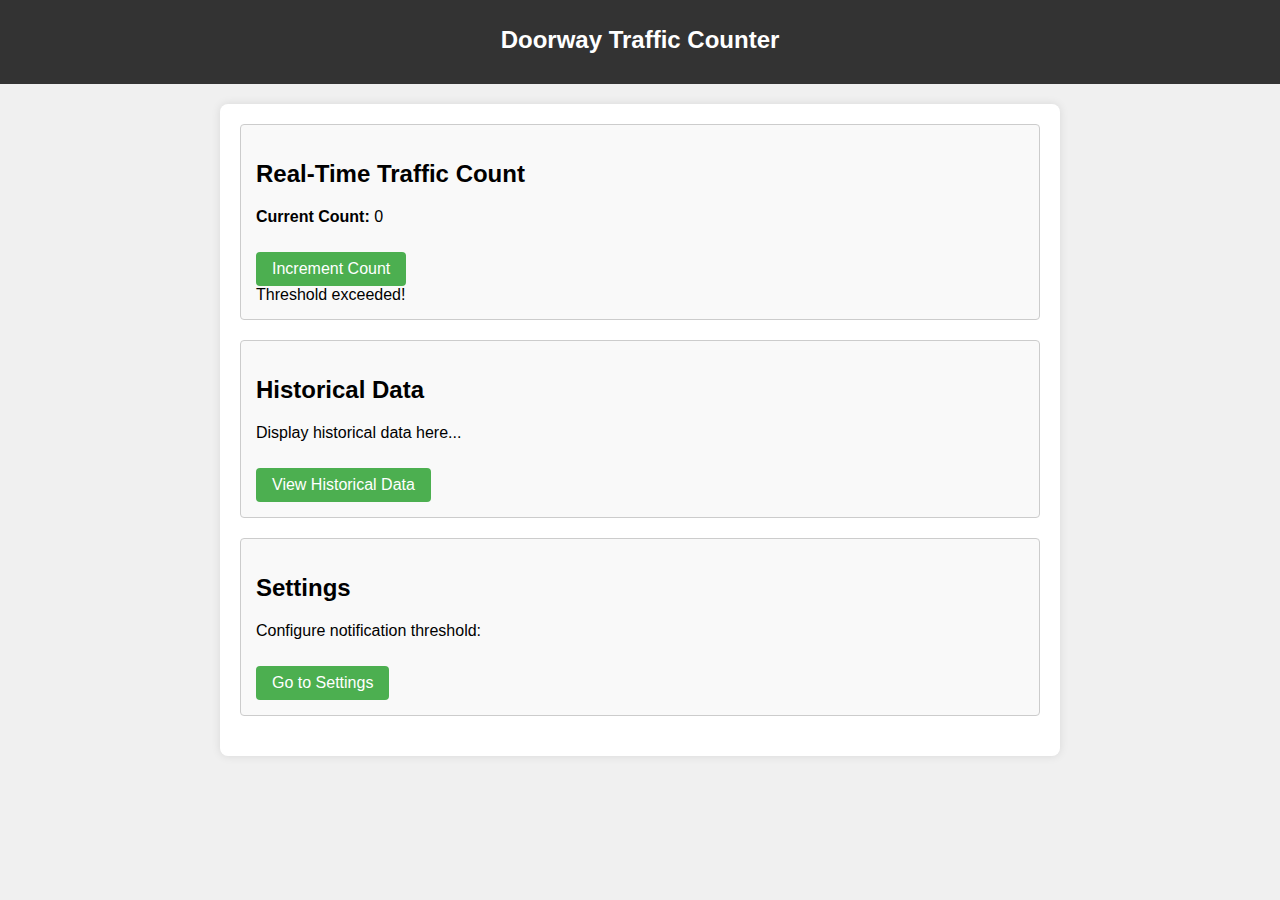
<file: UI/index.html>
<!DOCTYPE html>
<html lang="en">
<head>
    <meta charset="UTF-8">
    <meta name="viewport" content="width=device-width, initial-scale=1.0">
    <title>Doorway Traffic Counter</title>
	<link rel="stylesheet" href="styles.css">
</head>
<body>
<header>
    <h1>Doorway Traffic Counter</h1>
</header>
<div class="container">
    <div class="traffic-data">
        <h2>Real-Time Traffic Count</h2>
        <p>
            <strong>Current Count:</strong>
            <span id="current-count">0</span>
        </p>
        <button class="button" onclick="incrementCount()">Increment Count</button>
        <div id="threshold-exceeded-msg" class="threshold-exceeded">Threshold exceeded!</div>
    </div>
    <div class="traffic-data">
        <h2>Historical Data</h2>
        <p>Display historical data here...</p>
        <a href="DataAnalysis.html" class="button">View Historical Data</a>
    </div>
    <div class="traffic-data">
        <h2>Settings</h2>
        <p>Configure notification threshold:</p>
        <a href="Settings.html" class="button">Go to Settings</a>
    </div>
</div>

<script>
    let count = 0;
    let threshold = 0;

    function incrementCount() {
        count++;
        document.getElementById('current-count').innerText = count;
        checkThreshold(count);
        // Code to send count data to backend or process further
    }

    function checkThreshold(currentCount) {
        fetchThreshold()
            .then(thresholdValue => {
                threshold = thresholdValue;
                if (currentCount >= threshold) {
                    showThresholdExceededMessage();
                } else {
                    hideThresholdExceededMessage();
                }
            })
            .catch(error => {
                console.error('Error fetching threshold:', error);
            });
    }

    function fetchThreshold() {
        return new Promise((resolve, reject) => {
            // Fetch the threshold value from localStorage or another persistent storage
            const storedThreshold = localStorage.getItem('notificationThreshold');
            if (storedThreshold === null) {
                reject('Notification threshold not set.');
            } else {
                resolve(parseInt(storedThreshold, 10));
            }
        });
    }

    function showThresholdExceededMessage() {
        document.getElementById('threshold-exceeded-msg').classList.add('show');
    }

    function hideThresholdExceededMessage() {
        document.getElementById('threshold-exceeded-msg').classList.remove('show');
    }
</script>

</body>
</html>
</file>
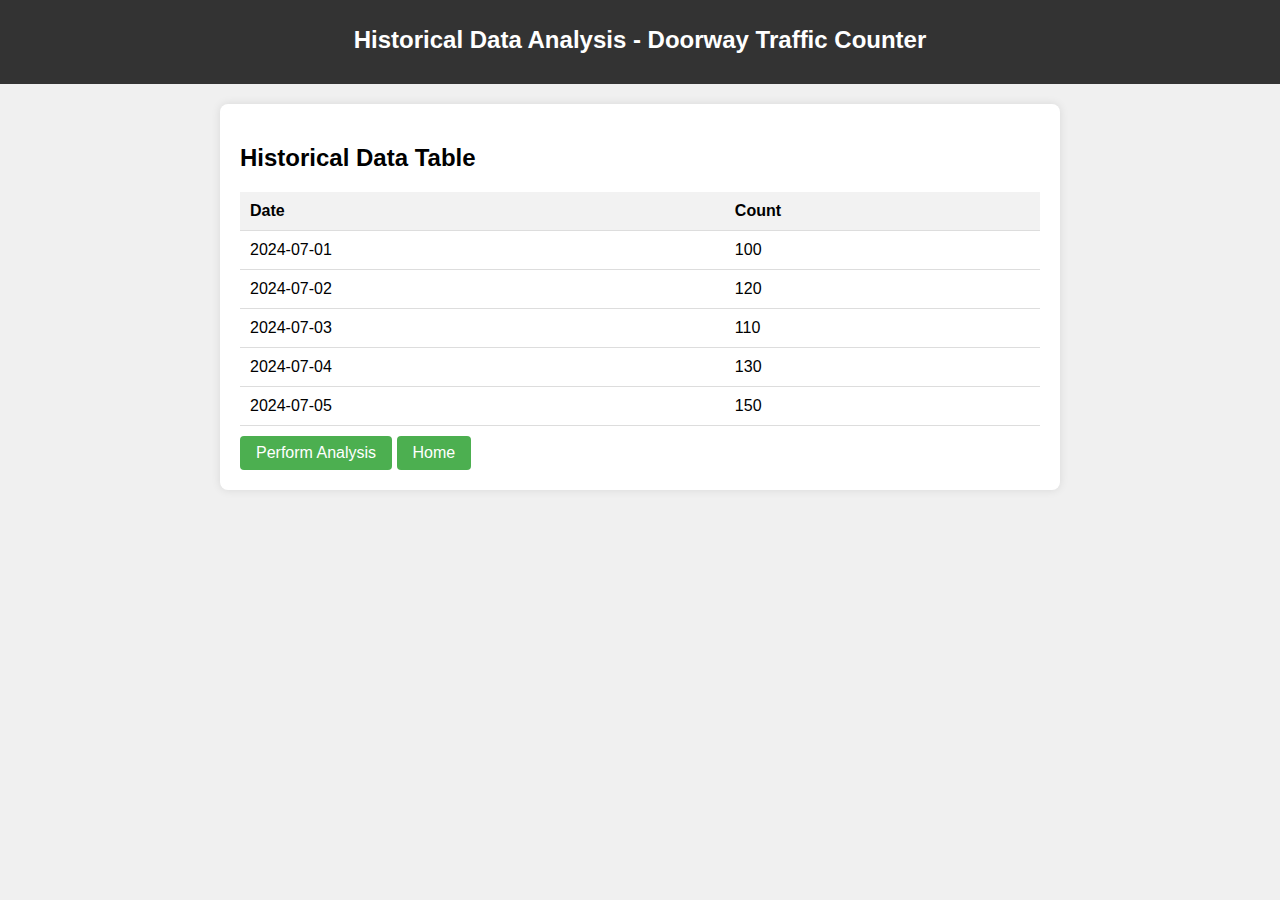
<file: UI/DataAnalysis.html>
<!DOCTYPE html>
<html lang="en">
<head>
    <meta charset="UTF-8">
    <meta name="viewport" content="width=device-width,initial-scale=1">
    <title>Historical Data Analysis - Doorway Traffic Counter</title>
	<link rel="stylesheet" href="styles.css">

</head>
<body>
<header>
    <h1>Historical Data Analysis - Doorway Traffic Counter</h1>
</header>
<div class="container">
    <h2>Historical Data Table</h2>
    <table id="data-table">
        <thead>
            <tr>
                <th>Date</th>
                <th>Count</th>
            </tr>
        </thead>
        <tbody></tbody>
    </table>
    <div id="analysis-results"></div>
    <button class="button" onclick="performAnalysis()">Perform Analysis</button>
    <a href="index.html" class="button">Home</a>
</div>
<script>
    // Sample historical data (replace with actual data fetching logic)
    const historicalData = [
        { date: '2024-07-01', count: 100 },
        { date: '2024-07-02', count: 120 },
        { date: '2024-07-03', count: 110 },
        { date: '2024-07-04', count: 130 },
        { date: '2024-07-05', count: 150 }
    ];

    // Function to populate the table with historical data
    function populateTable() {
        const tableBody = document.querySelector('#data-table tbody');
        historicalData.forEach(entry => {
            const row = document.createElement('tr');
            row.innerHTML = `<td>${entry.date}</td><td>${entry.count}</td>`;
            tableBody.appendChild(row);
        });
    }

    // Function to perform analysis (replace with actual analysis logic)
    function performAnalysis() {
        const counts = historicalData.map(entry => entry.count);
        const total = counts.reduce((acc, val) => acc + val, 0);
        const average = total / counts.length;
        const max = Math.max(...counts);
        const min = Math.min(...counts);

        const analysisResults = document.getElementById('analysis-results');
        analysisResults.innerHTML = `
            <h2>Analysis Results</h2>
            <p><strong>Total Count:</strong> ${total}</p>
            <p><strong>Average Count:</strong> ${average.toFixed(2)}</p>
            <p><strong>Maximum Count:</strong> ${max}</p>
            <p><strong>Minimum Count:</strong> ${min}</p>
        `;
    }

    // Populate the table when the page loads
    document.addEventListener('DOMContentLoaded', () => {
        populateTable();
    });
</script>
</body>
</html>
</file>
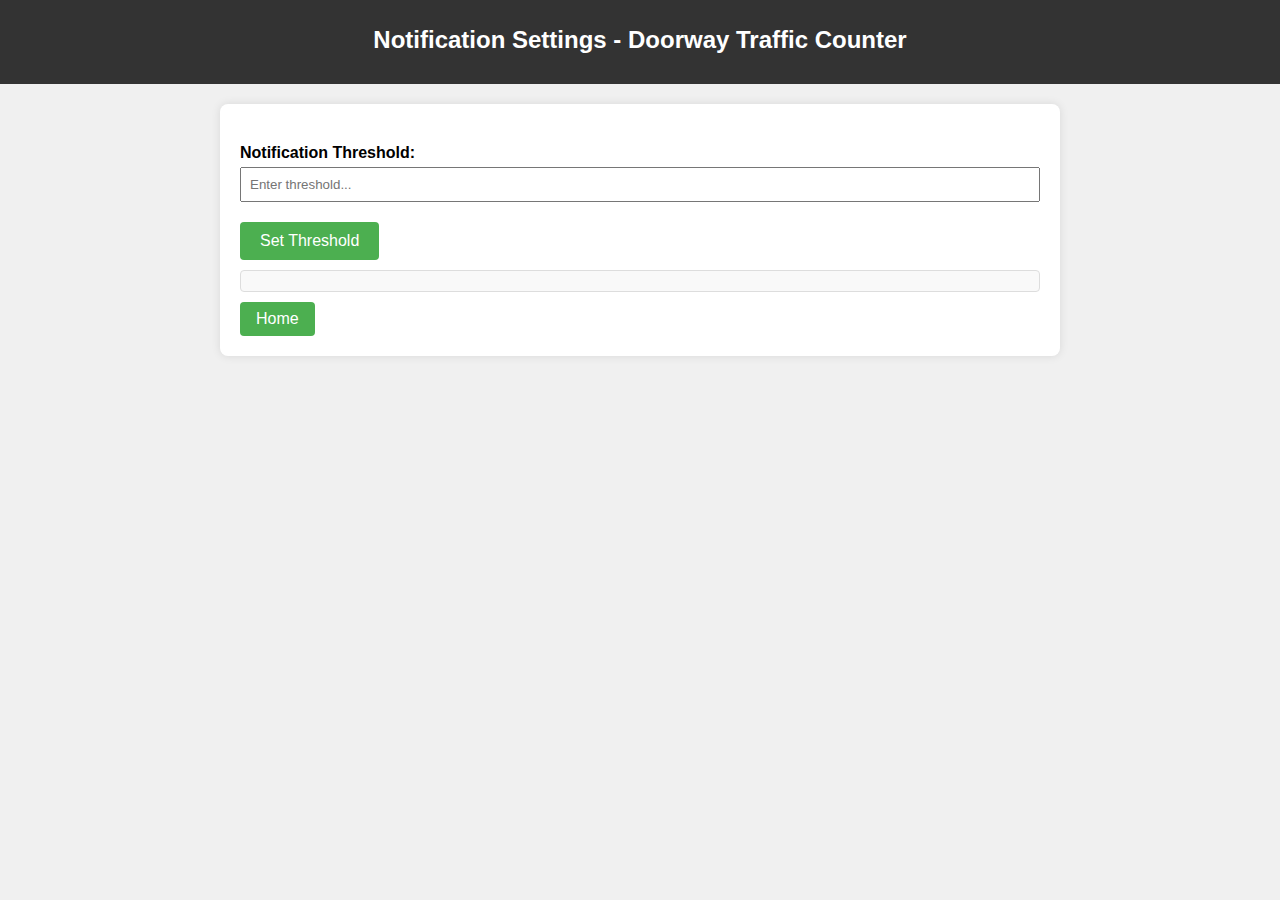
<file: UI/Settings.html>
<!DOCTYPE html>
<html lang="en">
<head>
    <meta charset="UTF-8">
    <meta name="viewport" content="width=device-width, initial-scale=1">
    <title>Notification Settings - Doorway Traffic Counter</title>
    <link rel="stylesheet" href="styles.css">
</head>
<body>
<header>
    <h1>Notification Settings - Doorway Traffic Counter</h1>
</header>
<div class="container">
    <form class="notification-form" id="notification-form">
        <label for="threshold">Notification Threshold:</label>
        <input type="number" id="threshold" name="threshold" min="0" step="10" placeholder="Enter threshold...">
        <button type="submit" class="button">Set Threshold</button>
    </form>
    <div class="notification-message" id="notification-message"></div>
    <a href="index.html" class="button">Home</a>
</div>

<script>
    // Notification form submission handling
    const notificationForm = document.getElementById('notification-form');
    const notificationMessage = document.getElementById('notification-message');

    notificationForm.addEventListener('submit', function(event) {
        event.preventDefault();
        const thresholdValue = document.getElementById('threshold').value;
        if (!thresholdValue) {
            notificationMessage.innerHTML = '<p>Please enter a threshold value.</p>';
        } else {
            // Placeholder for actual notification logic
            notificationMessage.innerHTML = `<p>Notification threshold set to ${thresholdValue}</p>`;
            document.getElementById('threshold').value = '';
        }
    });
</script>
</body>
</html>
</file>
<file: UI/styles.css>
/* Reset default browser styles */
html, body {
    font-family: Arial, sans-serif;
    background-color: #f0f0f0;
    margin: 0;
    padding: 0;
}

/* Header styling */
header {
    background-color: #333;
    color: #fff;
    padding: 10px 0;
    text-align: center;
}

/* Container for main content */
.container {
    max-width: 800px;
    margin: 20px auto;
    background-color: #fff;
    padding: 20px;
    border-radius: 8px;
    box-shadow: 0 0 10px rgba(0, 0, 0, .1);
}

/* Heading styles */
h1, h2, h3 {
    font-size: 24px;
    margin-bottom: 20px;
}

/* Button styles */
.button {
    display: inline-block;
    padding: 8px 16px;
    background-color: #4caf50;
    color: #fff;
    text-align: center;
    text-decoration: none;
    font-size: 16px;
    margin-top: 10px;
    cursor: pointer;
    border: none;
    border-radius: 4px;
}

.button:hover {
    background-color: #45a049;
}

/* Form styles */
.notification-form {
    margin-top: 20px;
}

.notification-form label {
    font-weight: bold;
    display: block;
    margin-bottom: 5px;
}

.notification-form input[type="number"] {
    width: 100%;
    padding: 8px;
    margin-bottom: 10px;
    box-sizing: border-box;
}

.notification-form button {
    background-color: #4caf50;
    color: #fff;
    border: none;
    padding: 10px 20px;
    cursor: pointer;
    border-radius: 4px;
}

.notification-form button:hover {
    background-color: #45a049;
}

/* Notification message */
.notification-message {
    margin-top: 10px;
    padding: 10px;
    border: 1px solid #ddd;
    background-color: #f9f9f9;
    border-radius: 4px;
}

/* Table styles */
table {
    width: 100%;
    border-collapse: collapse;
    margin-top: 20px;
}

table td, table th {
    padding: 10px;
    text-align: left;
    border-bottom: 1px solid #ddd;
}

table th {
    background-color: #f2f2f2;
}

/* Traffic data styling */
.traffic-data {
    background-color: #f9f9f9;
    padding: 15px;
    border: 1px solid #ccc;
    border-radius: 4px;
    margin-bottom: 20px;
}
</file>
